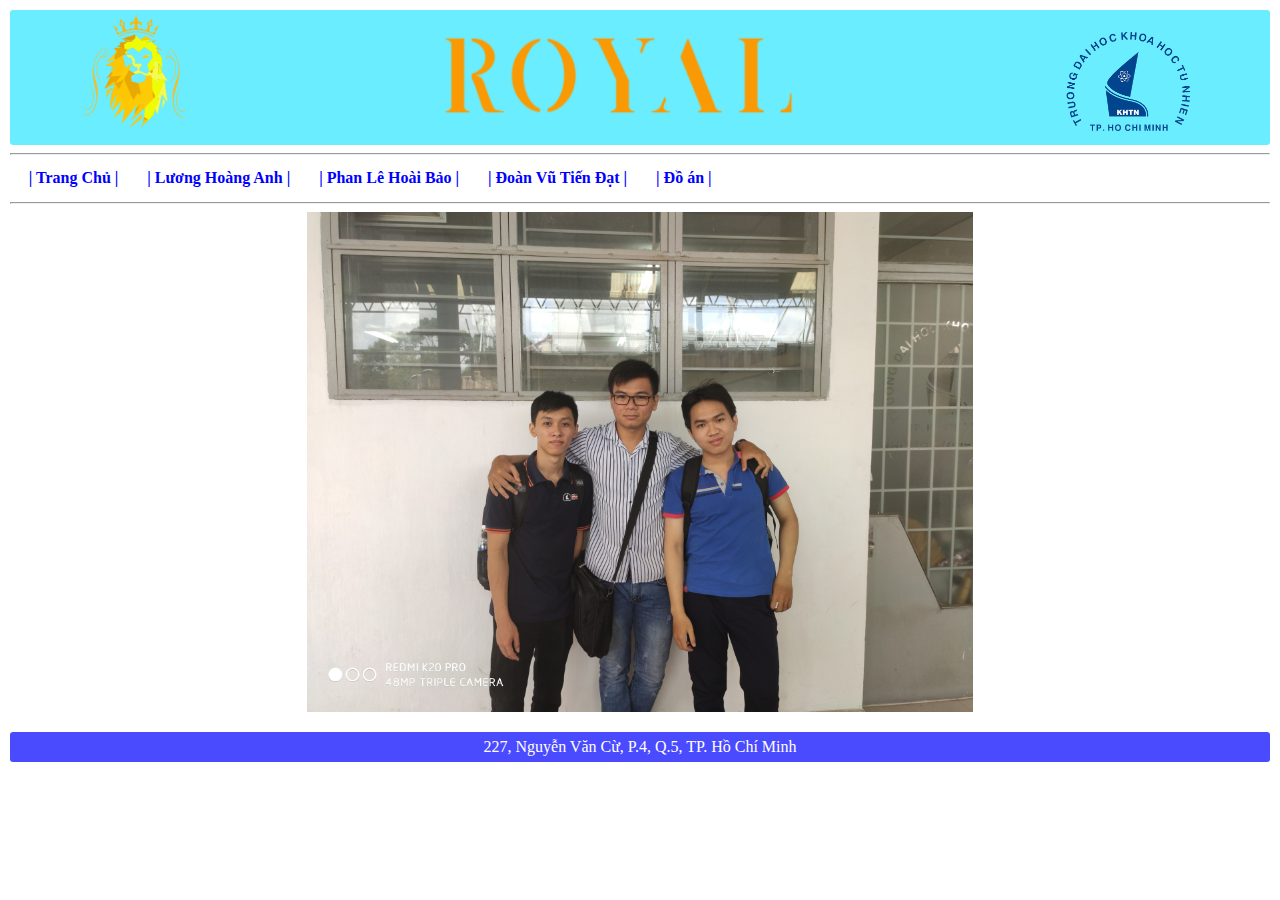
<file: index.html>
<html>
<head>
	<meta charshet="utf-8" />
	<link rel="shortcut icon" type="image/png" href="images/logoTeam.io"/>
	<link rel="stylesheet" href="CSS.css" type="text/css"/>
	<title>Royal</title>
</head>
<body>
	<div id="head">
	<image class="logoTeam" src="images/logoTeam.png"/>
	<image class="logoName" src="images/royal.png"/>
	<image class="logoSchool" src="images/logo-khtn.png"/>
	</div>
	<hr>
	<div id="crossStart">
	<a href="#home"><div class="member">| Trang Chủ |</div></a>
	<a href="members/1712276/1712276.html"><div class="member">| Lương Hoàng Anh |</div></a>
	<a href="members/1712289/1712289.html"><div class="member">| Phan Lê Hoài Bảo |</div></a>
	<a href="members/1712322/1712322.html"><div class="member">| Đoàn Vũ Tiến Đạt |</div></a>
	<a href="#project"><div class="member">| Đồ án |</div></a>
	</div>
	<hr>
	
	<div>
	<center><img src="images/hinh_nhom.jpg" height="500px" alt="hình ảnh của nhóm" usemap="#Map"/></center>
	<map name="Map">
	<!--Bao-->
	<area shape="circle" coords="250,210,35" href="members/1712289/1712289.html" />
	<!--Hoang Anh -->
	<area shape="circle" coords="325,185,37" href="members/1712276/1712276.html" />
	<!--Dat -->
	<area shape="circle" coords="405,210,37" href="members/1712322/1712322.html" />
	</map>
	</div>
	
	<br>
	<div id="crossEnd">
		227, Nguyễn Văn Cừ, P.4, Q.5, TP. Hồ Chí Minh
	</div>
</body>
</html>
</file>
<file: CSS.css>
#head{
		background-color:#01e2ff96;  /*sky-light*/
		border:20px;
		height:135px;
		border-radius: 3px;
		margin-bottom: 6px;
}
.logoTeam{
	width:10%;
	margin-left:5%;
}
.logoName{
	width:30%;
	margin-left:18%;	
}
.logoSchool{
	width:10%;
	margin-left:20%;
}
.mainmember
{
	background: yellow;
}
#crossStart{
	background-color:white;
	padding:0.5%;
}
#crossEnd{
	size:13%;
	background-color:#0000ffb5; /*Blue-light*/
	text-align:center;
	color:white;
	padding:0.5%;
	border-radius: 3px;
	margin-top: 2px;
}
.member{
	padding: 1%;
	background-color:white;
	font-weight:bold;
	display:inline;
	border-radius:8px;;
}
.member:hover{
	background-color:#01e2ff96;
}
a{
	text-decoration:none;
	color:blue;
}
a:hover{
	text-decorati	on:none;
	color:white;
}



/*member*/
body
{
	/* background: #9bd6ff; */
	padding: 2px;
}


#Container
{
	display: block;
	background: #f1f1f1;
	height:75%;
	width: 100%;
	border-radius: 3px;
	border-width:1px;
	box-sizing: padding-box;
}

#Menu
{
	margin: 2px;
	padding:5px;
	float: left;
	width: 15%;
	background: #d9d9d970;
	height: 100%;
	border-radius: 3px;
	box-sizing: border-box;
	font-size: 20px;
}

.ChildMenu
{
	border-radius: 3px;
	border-width:1px;
	padding: 0px 20px;
}

.ChildMenu:hover
{
	background: #6fd981;
	color: red;
}

#Menu a
{
	text-decoration:none;
	color: black;
}	

#Content
{
	margin: 2px;
	float: right;
	width: 84%;
	background: white;
	height: 100%;
	border-radius: 3px;
	box-sizing: border-box;
}

#info
{
	background: white;
	float: left;
	width: 30%;
	padding: 5px;
	margin-left: auto;
	margin-top:14%;
	border-radius: 5px;
}

#img img
{
	width:350px;
	height:350px;
	float: right;
	margin-right: 15%;
	margin-top:4%;
}

#footer
{
	display: block;
	background: #f1f1f1;
	height: 10%;
	border-radius: 3px;
	margin-top: 2px;
}
</file>
